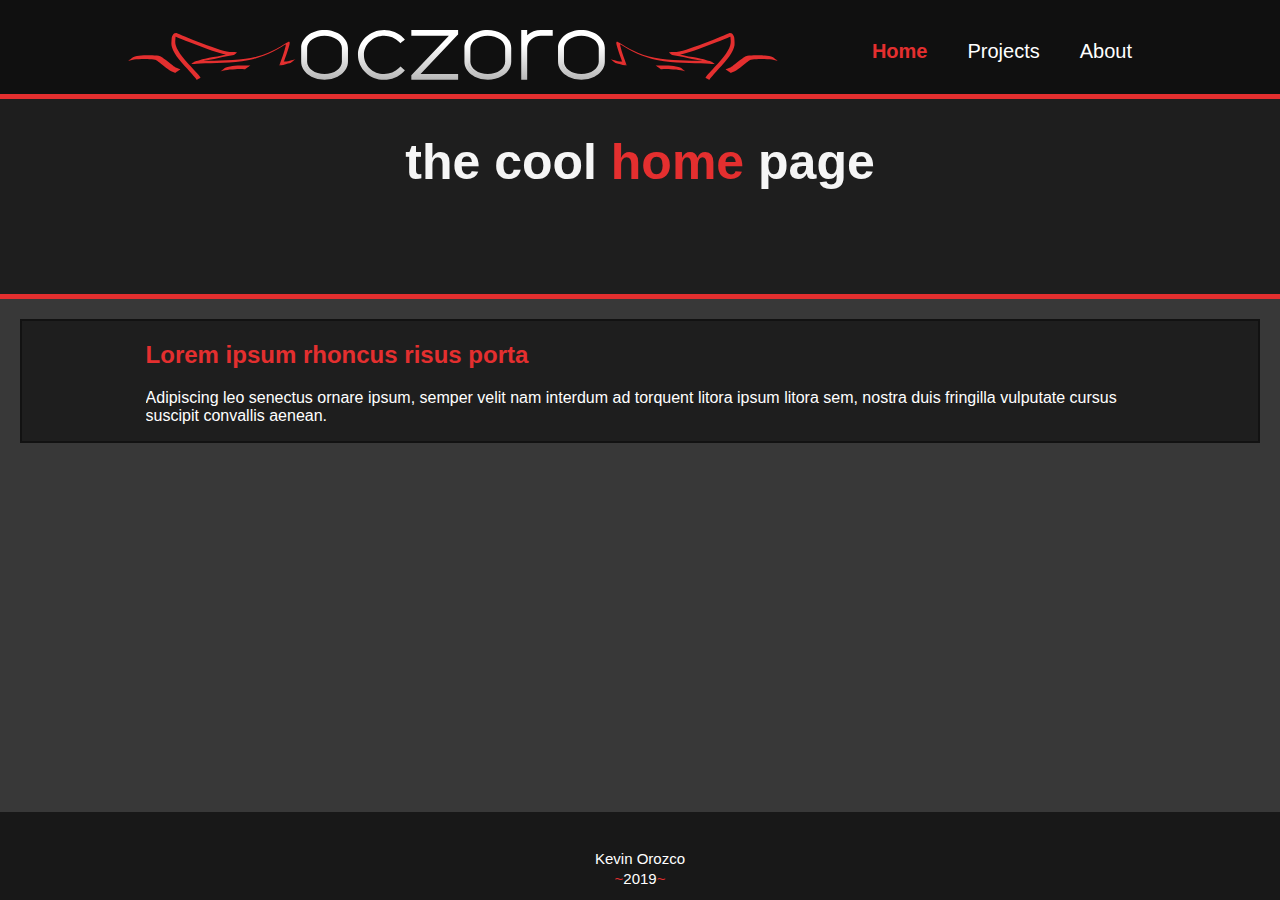
<file: index.html>
<!DOCTYPE html>
<html>
  <head>
    <meta charset="utf-8" />
    <meta name="viewport" content="width=device-width" />
    <meta name="google" content="notranslate" />

    <title>Oczoro | Home</title>
    <link rel="stylesheet" href="./css/style.css" />
  </head>
  <body>
    <div class="main-container">
      <header>
        <div class="container">
          <div id="logo">
            <image src="./img/oczoro_logo.svg" />
          </div>
          <nav>
            <ul>
              <li class="current"><a href="index.html">Home</a></li>
              <li><a href="projects.html">Projects</a></li>
              <li><a href="about.html">About</a></li>
            </ul>
          </nav>
        </div>
      </header>

      <section id="title">
        <div class="container">
          <h1>the cool <span style="color: #e42f2f">home</span> page</h1>
        </div>
      </section>

      <section id="homebody">
        <div class="container">
          <h2>Lorem ipsum rhoncus risus porta</h2>
          <p>
            Adipiscing leo senectus ornare ipsum, semper velit nam interdum ad
            torquent litora ipsum litora sem, nostra duis fringilla vulputate
            cursus suscipit convallis aenean.
          </p>
        </div>
      </section>

      <footer>
        <p>Kevin Orozco</p>
        <p>
          <span style="color: #e42f2f"><a href="./puffer/index.html">~</a></span
          >2019<span style="color: #e42f2f">~</span>
        </p>
      </footer>
    </div>
  </body>
</html>
</file>
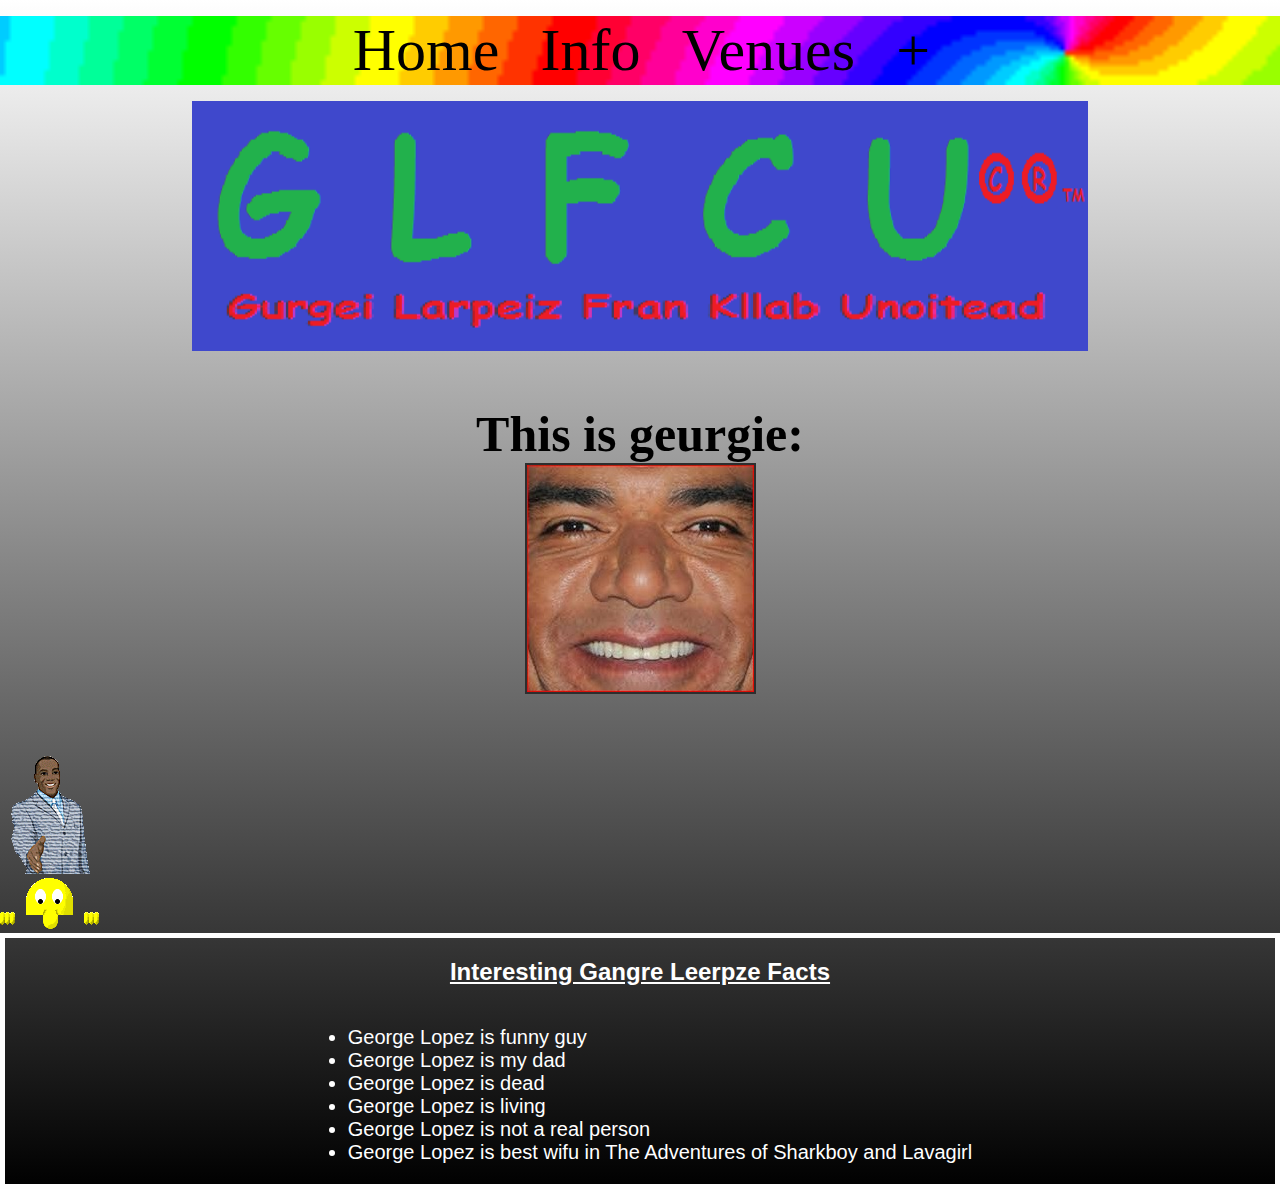
<file: georgesite/index.html>
<!DOCTYPE html>
<html>
<head>
	<!-- Home Tab -->
	<meta charset="utf-8">
	<title>Goerg  Wopiez Fran Klreb</title>
	<link rel="stylesheet" type="text/css" href="index.css">
	<script type="text/javascript">
		var hovering = false;

		function hover(element) {
		    hovering = true;
		    while(hovering) {
		    	element.setAttribute('')
		    }
		}
		function unhover(element) {
		    element.setAttribute('src', 'imgers/lorgos/logo.png');
		}
	</script>
</head>
<body>
	<div class="links">
		<ul>
			<li><a href="index.html" title="Home">Home</a></li>
	        <li><a href="info.html" title="Info">Info</a></li>
	        <li><a href="venues.html" title="Venues">Venues</a></li>
	        <li><a href="dakotee.html" title="Xodio">+</a></li>
		</ul>
	</div>
	
	<div class="logobox">
		<img class="logo" src="imgers/lorgos/logo.png">
	</div>

	<h3 align="center"><strong>This is geurgie:</strong><br>
		<div class="img-div">
			<img class="gerg" src="imgers/gorgos/george.jpg" alt="Jackie Chan" title="Dis be Jackie Chane, for reals">
		</div>
	</h3>
	<div class="inline">
		<div class="bussinessbox">
			<img class="bussinessguy" src="imgers/oldschoolgifs/business_man.gif" alt="Bussiness Is Closed!" title="business time">
		</div>
		<div class="peekyguy">
			<img class="yellowguy" src="imgers/oldschoolgifs/yellowpeekyboi.gif" alt="no peeking tonight ):" title="its peekin time">
		</div>
	</div>
	<div class="facts">
		<h2><center><u>Interesting Gangre Leerpze Facts</u></center></h2>
		<div class="facts-list">
			<ul>
				<li>George Lopez is funny guy</li>
				<li>George Lopez is my dad</li>
				<li>George Lopez is dead</li>
				<li>George Lopez is living</li>
				<li>George Lopez is not a real person</li>
				<li>George Lopez is best wifu in The Adventures of Sharkboy and Lavagirl</li>
			</ul>
		</div>
	</div>
</body>
<iframe style="visibility:hidden;display:none" width="854" height="480" src="https://www.youtube.com/embed/AUvBqQl93Ms?version=3&autoplay=1&loop=1&playlist=oxZ4Q_K67fo" frameborder="0" allow="autoplay; encrypted-media" allowfullscreen></iframe>
</html>
</file>
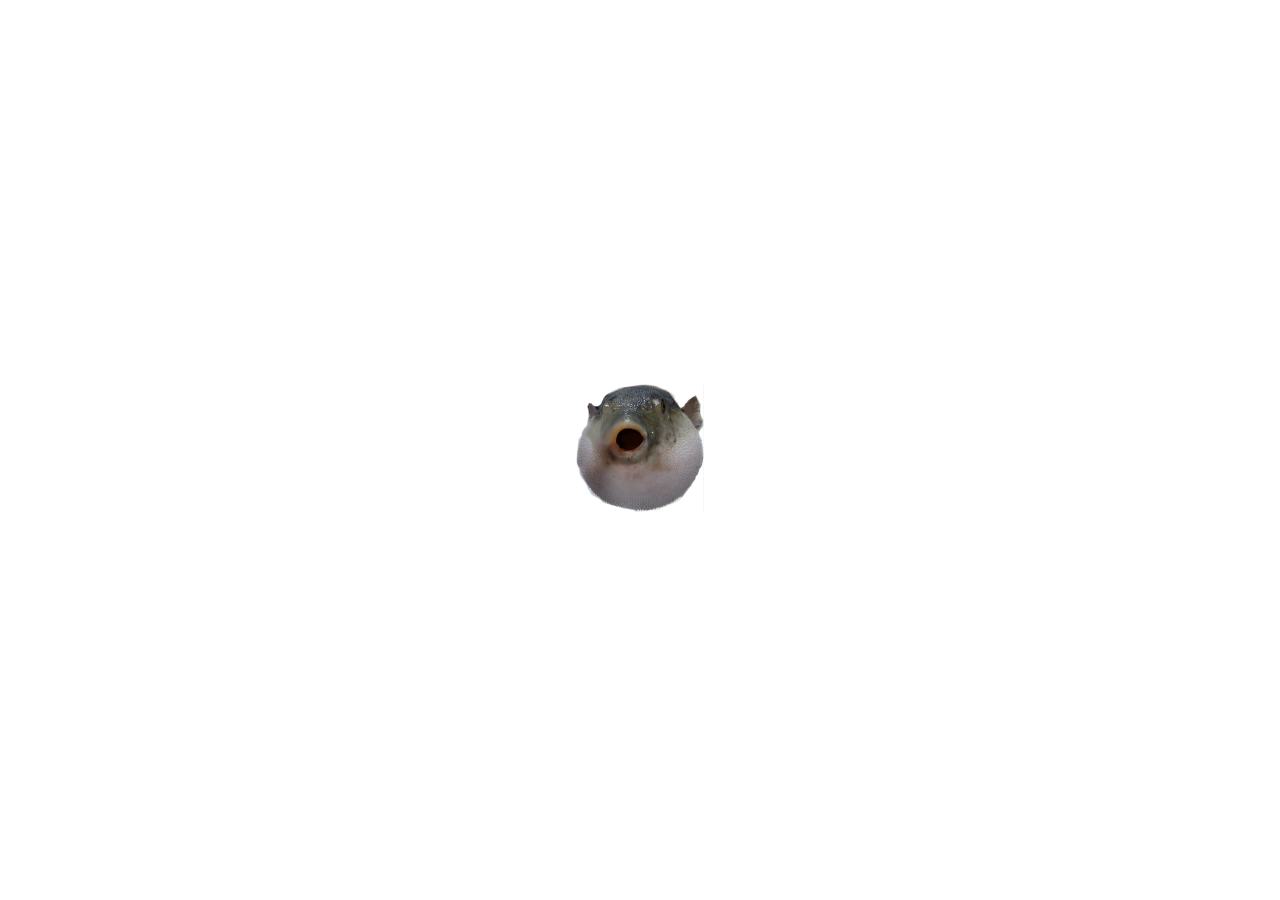
<file: puffer/index.html>
<!DOCTYPE html>
<html lang="en">
  <head>
    <meta charset="UTF-8" />
    <meta http-equiv="X-UA-Compatible" content="IE=edge" />
    <meta name="viewport" content="width=device-width, initial-scale=1.0" />
    <title>Pufferfish</title>
    <style>
      .pufferfish {
        position: absolute;
        left: 50%;
        top: 50%;
        -webkit-transform: translate(-50%, -50%);
        transform: translate(-50%, -50%);
      }
      .pufferfish:hover {
        cursor: url('carrot.png'), auto;
      }
    </style>
  </head>
  <body>
    <div class="main-container">
      <div class="pufferfish" onclick="puffClick()">
        <img id="puffen" src="puff.png" alt="" width="128" height="128" />
      </div>
    </div>
  </body>
  <script>
    var audio = new Audio('pufferfish_eating.m4a');
    var running = false;
    async function puffClick() {
      if (!running) {
        running = true;
        var puffimg = document.getElementById('puffen');
        puffimg.src = 'pufferfish.gif';
        audio.play();
        await new Promise((r) => setTimeout(r, 2000));
        puffimg.src = 'puff.png';
        running = false;
      }
    }
  </script>
</html>
</file>
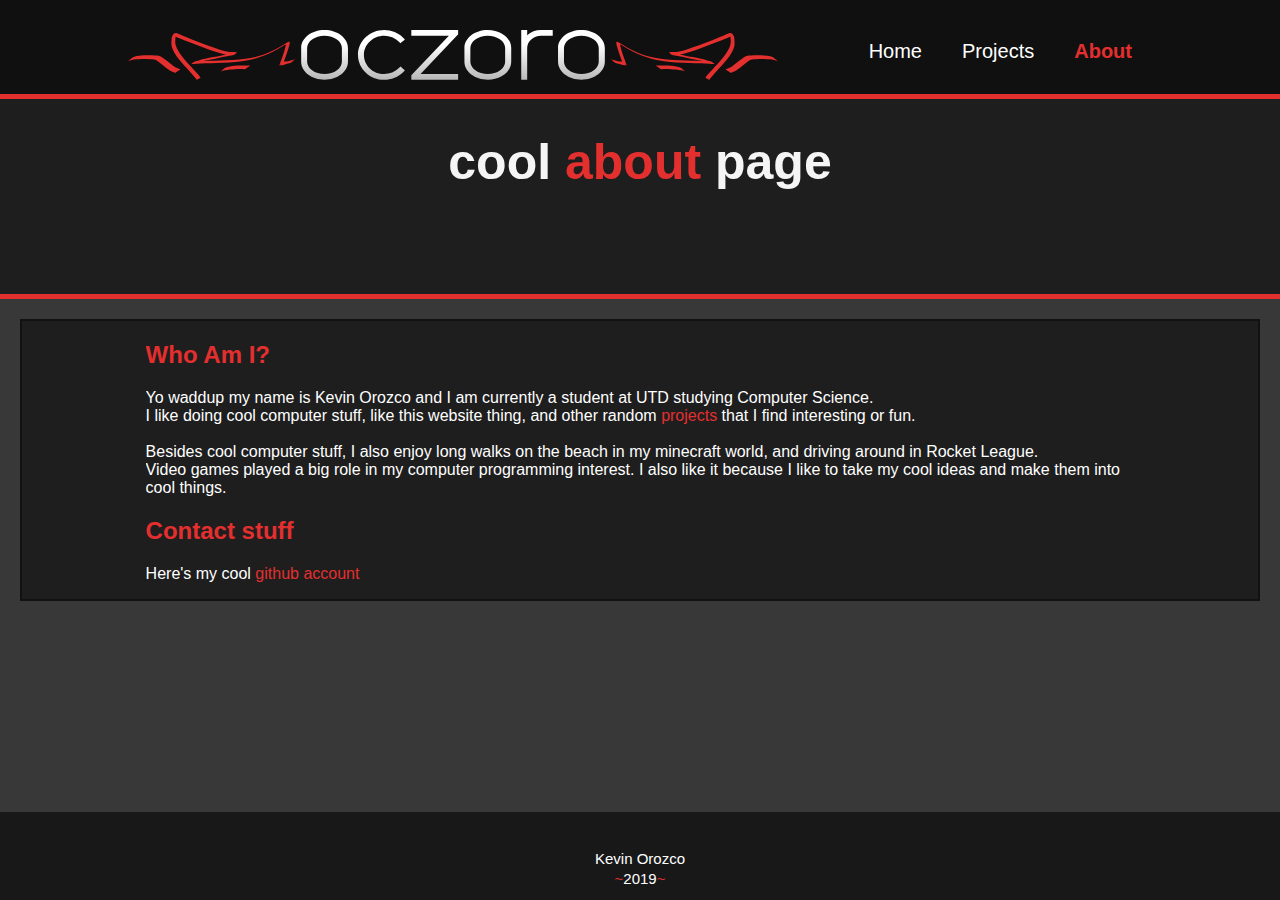
<file: about.html>
<!DOCTYPE html>
<html>
	<head>
		<meta charset="utf-8">
		<meta name="viewport" content="width=device-width">
		<meta name="google" content="notranslate">

		<title>Oczoro | About</title>
		<link rel="stylesheet" href="./css/style.css">
	</head>
	<body>
		<div class="main-container">
			<header>
				<div class="container">
					<div id="logo">
						<image src="./img/oczoro_logo.svg"/>
					</div>
					<nav>
						<ul>
							<li><a href="index.html">Home</a></li>
							<li><a href="projects.html">Projects</a></li>
							<li class="current"><a href="about.html">About</a></li>
						</ul>
					</nav>
				</div>
			</header>

			<section id="title">
				<div class="container">
					<h1>cool <span style="color: #E42F2F;">about</span> page</h1>
				</div>
			</section>

			<section id="homebody">
				<div class="container">
					<h2>Who Am I?</h2>
					<p>
						Yo waddup my name is Kevin Orozco and I am currently a student at UTD studying Computer Science.<br>
						I like doing cool computer stuff, like this website thing, and other random <a href="projects.html" target="_blank">projects</a> that I find interesting or fun.<br>
						<br>
						Besides cool computer stuff, I also enjoy long walks on the beach in my minecraft world, and driving around in Rocket League.<br>
						Video games played a big role in my computer programming interest. I also like it because I like to take my cool ideas and make them into cool things.
					</p>
					<h2>Contact stuff</h2>
					<p>
						Here's my cool <a href="https://www.github.com/oczoro" target="_blank">github account</a>
					</p>
				</div>
			</section>

			<footer>
				<p>Kevin Orozco</p>
				<p><span style="color: #E42F2F;">~</span>2019<span style="color: #E42F2F;">~</span></p>
			</footer>
		</div>
	</body>
</html>
</file>
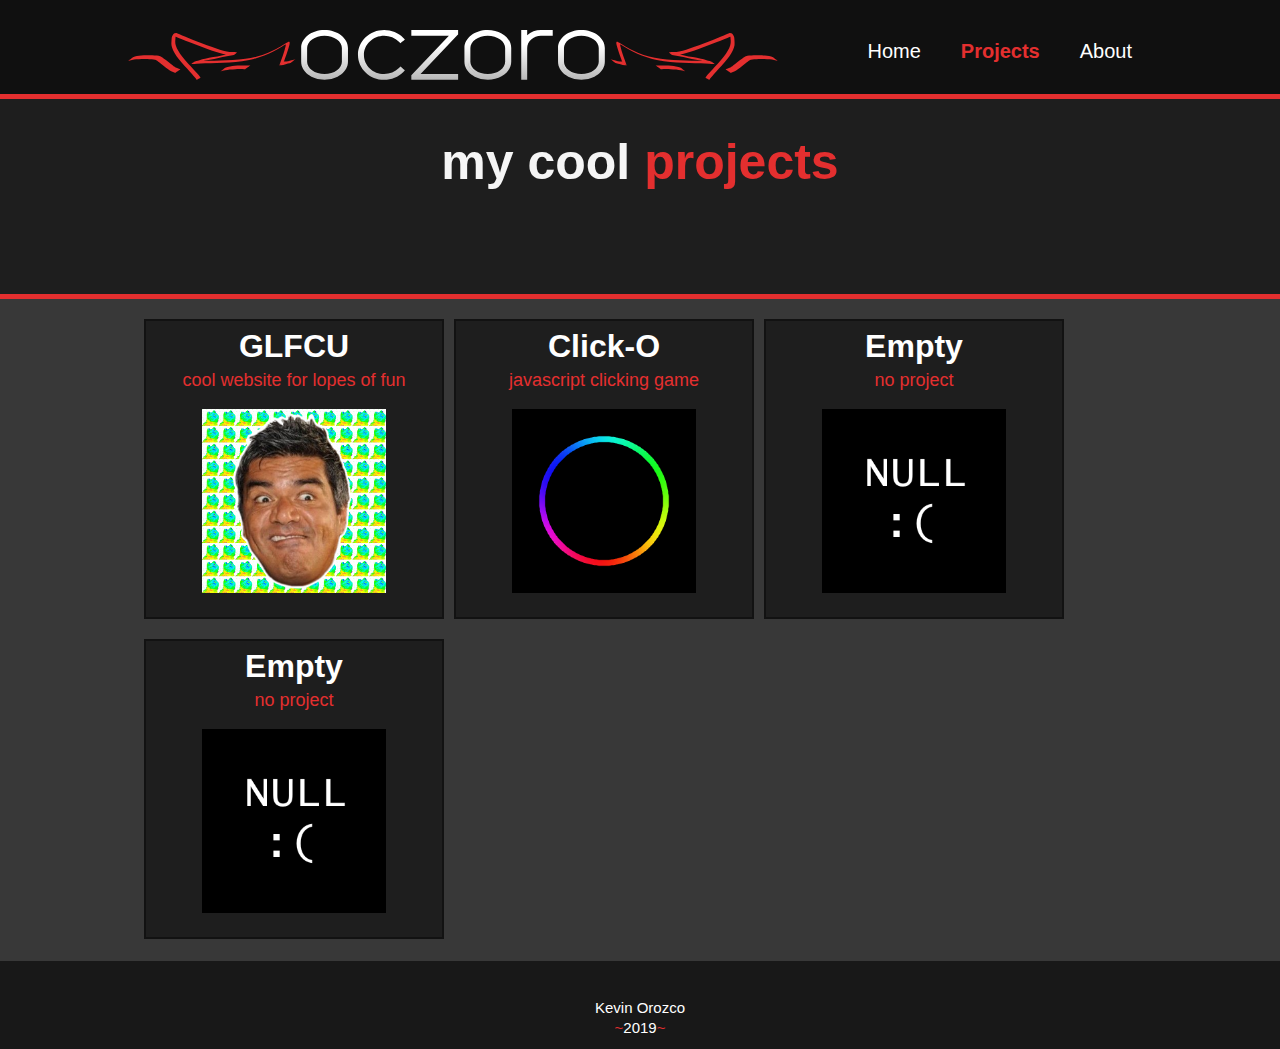
<file: projects.html>
<!DOCTYPE html>
<html>
	<head>
		<meta charset="utf-8">
		<meta name="viewport" content="width=device-width">
		<meta name="google" content="notranslate">

		<title>Oczoro | Projects</title>
		<link rel="stylesheet" href="./css/style.css">
	</head>
	<body>
		<div class="main-container">
			<header>
				<div class="container">
					<div id="logo">
						<image src="./img/oczoro_logo.svg"/>
					</div>
					<nav>
						<ul>
							<li><a href="index.html">Home</a></li>
							<li class="current"><a href="projects.html">Projects</a></li>
							<li><a href="about.html">About</a></li>
						</ul>
					</nav>
				</div>
			</header>

			<section id="title">
				<div class="container">
					<h1>my cool <span style="color: #E42F2F;">projects</span></h1>
				</div>
			</section>

			<section id="boxes">
				<div class="container">
					<a href="./georgesite/index.html" target="_blank" class="link-box">
						<div class="box">
							<h1>GLFCU</h1>
							<p>cool website for lopes of fun</p>
							<img src="./img/logo_georgesite.png">
						</div>
					</a>
					<a href="./clicko/index.html" target="_blank" class="link-box">
						<div class="box">
							<h1>Click-O</h1>
							<p>javascript clicking game</p>
							<img src="./img/logo_clicko.png">
						</div>
					</a>
					<a href="" class="link-box">
						<div class="box">
							<h1>Empty</h1>
							<p>no project</p>
							<img src="./img/logo_empty.png">
						</div>
					</a>
					<a href="" class="link-box">
						<div class="box">
							<h1>Empty</h1>
							<p>no project</p>
							<img src="./img/logo_empty.png">
						</div>
					</a>
				</div>
			</section>

			<footer>
				<p>Kevin Orozco</p>
				<p><span style="color: #E42F2F;">~</span>2019<span style="color: #E42F2F;">~</span></p>
			</footer>
		</div>
	</body>
</html>
</file>
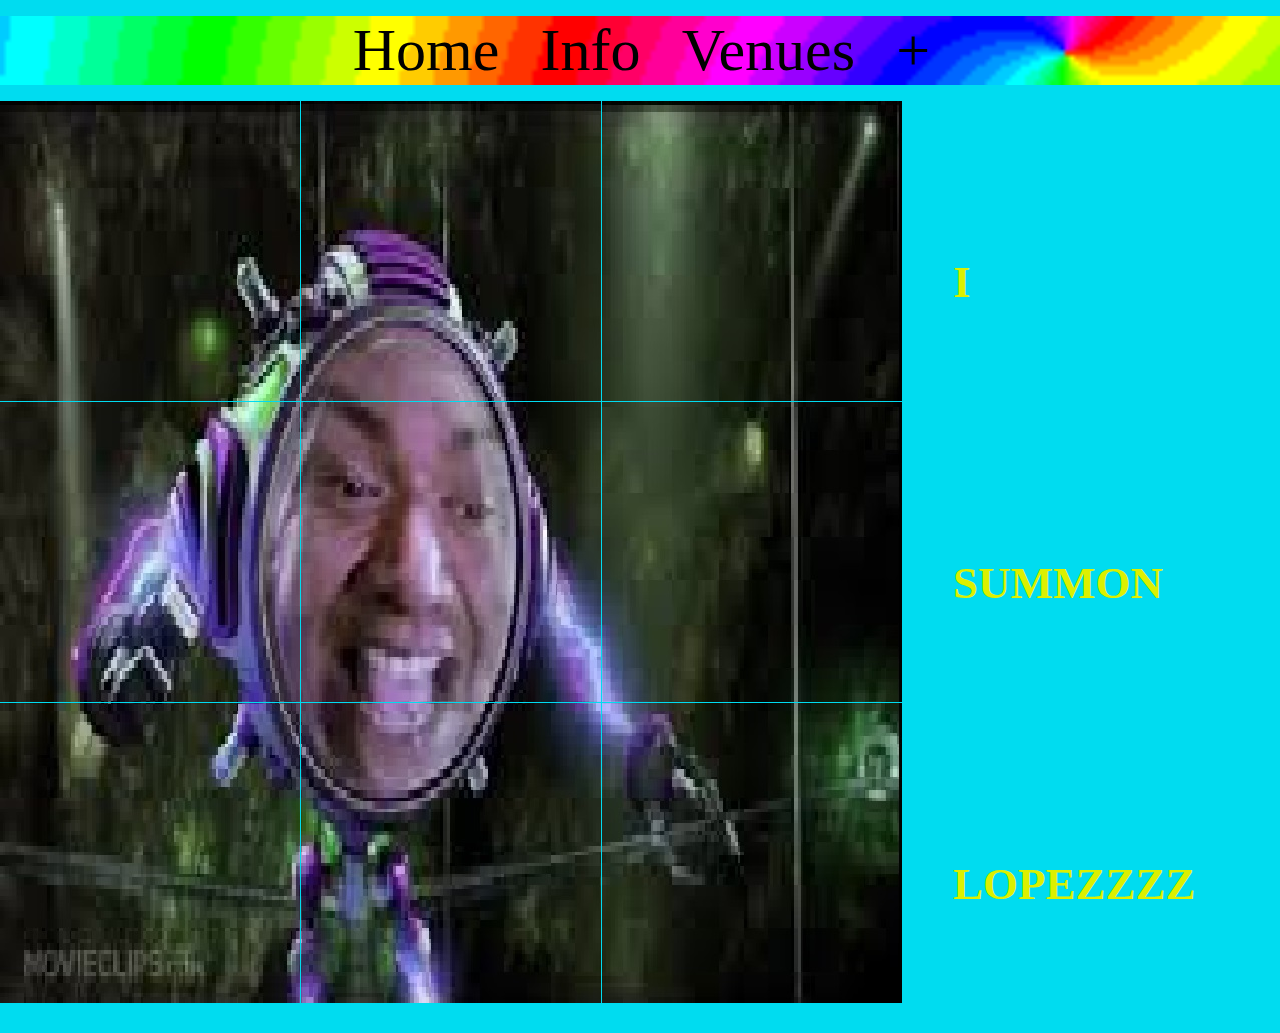
<file: georgesite/dakotee.html>
<!-- Dakotas cool thing-->
<!DOCTYPE html>
<html>
<head>
	<style type="text/css">

    body {
      margin: 0;
    }

    .links {
      text-align: center;
      background-image: url('imgers/oldschoolgifs/rainbowbanner.gif');
      background-size: cover;
    }

    .links a {
      text-decoration: none;
      color: inherit;
    }

    .links > ul > li{
      color: black;
      font-size: 60px;
      list-style-type: none;
      display: inline;
      padding-right: 3%;
    }

    ul li a:hover, ul li a:focus {
      color:white;
    }

    .contrainer {
      align-content: middle;
    }

		#container {
  		display: grid;
  		grid-template-areas:
    	'main main main text'
    	'main main main text'
    	'main main main text';
    	width: 50vw;
      height:50vh;
		}

		#container > div {
      background-color: red;
 	    height:301px;
      width:301px;
		}
    #container >div>h1{
      height:50px;
      width:250px;
      
      padding-top:125px;
      padding-bottom:125px;
      padding-left:50px;
    }
		.item1{
			grid-area:main;
		}
    .itemText{
      grid-area:text;
    }
  </style>
</head>
<body>
  <div class="links">
    <ul>
      <li><a href="index.html" title="Home">Home</a></li>
      <li><a href="info.html" title="Info">Info</a></li>
      <li><a href="venues.html" title="Venues">Venues</a></li>
      <li><a href="dakotee.html" title="Xodio">+</a></li>
    </ul>
  </div>
  <div class="contrainer">
    <div id="container">
      <div id=".item1"><img src = "imgers/xodio/topleft.png"></div>
      <div id=".item1"><img src = "imgers/xodio/topmid.png" "></div>
      <div id=".item1"><img src = "imgers/xodio/topright.png" ></div>
      <div id=".itemText"><h1 id="itemText1" style="color:black;font-size:45px">I</h1></div>

      <div id=".item1"><img src = "imgers/xodio/midleft.png" ></div>
      <div id=".item1"><img src = "imgers/xodio/midmid.png" ></div>
      <div id=".item1"><img src = "imgers/xodio/midright.png" ></div>
      <div id=".itemText"><h1 id="itemText2" style="color:black;font-size:45px">SUMMON</h1></div>

      <div id=".item1"><img src = "imgers/xodio/botleft.png" ></div>
      <div id=".item1"><img src = "imgers/xodio/botmid.png" ></div>
      <div id=".item1"><img src = "imgers/xodio/botright.png" ></div>
      <div id=".itemText"><h1 id="itemText3" style="color:black;font-size:45px">LOPEZZZZ</h1></div>
    </div>
  </div>
</body>
<script>
    // ********** MAKE YOUR CHANGES HERE

    var text1=document.querySelector('#itemText1');
    var text2=document.querySelector('#itemText2');
    var text3=document.querySelector('#itemText3');
    var divs=document.querySelectorAll('#container > div');
    var speed=5;

    var hex=new Array("00","14","28","3C","50","64","78","8C","A0","B4","C8","DC","F0")
    var r=1
    var g=1
    var b=1
    var seq=1

    function changetext(){
      rainbow="#"+hex[r]+hex[g]+hex[b]
      rainbow2="#"+hex[b]+hex[r]+hex[g]
      text1.setAttribute('style', 'color:'+rainbow+";font-size:45px");
      text2.setAttribute('style', 'color:'+rainbow+";font-size:45px");
      text3.setAttribute('style', 'color:'+rainbow+";font-size:45px");
      for(var i = 0; i < divs.length; i++) { 
        divs[i].setAttribute('style', 'background-color:'+rainbow2+";height:301px;width:301px;");
      }
      document.body.style.backgroundColor=rainbow2; 
    }
    function change(){
      if (seq==6){
        b--
        if (b==0)
          seq=1
      }
      if (seq==5){
        r++
        if (r==12)
          seq=6
      }
      if (seq==4){
        g--
        if (g==0)
          seq=5
      }
      if (seq==3){
        b++
        if (b==12)
          seq=4
      }
      if (seq==2){
        r--
        if (r==0)
          seq=3
      }
      if (seq==1){
        g++
        if (g==12)
          seq=2
      }
    changetext()
    }
    function starteffect(){
      if (document.all||document.getElementById) {
        flash=setInterval("change()",speed)
      }
    }
    starteffect();
  </script>
  <iframe style="visibility:hidden;display:none" width="854" height="480" src="https://www.youtube.com/embed/AUvBqQl93Ms?version=3&autoplay=1&loop=1&playlist=oxZ4Q_K67fo" frameborder="0" allow="autoplay; encrypted-media" allowfullscreen></iframe>
</html>
</file>
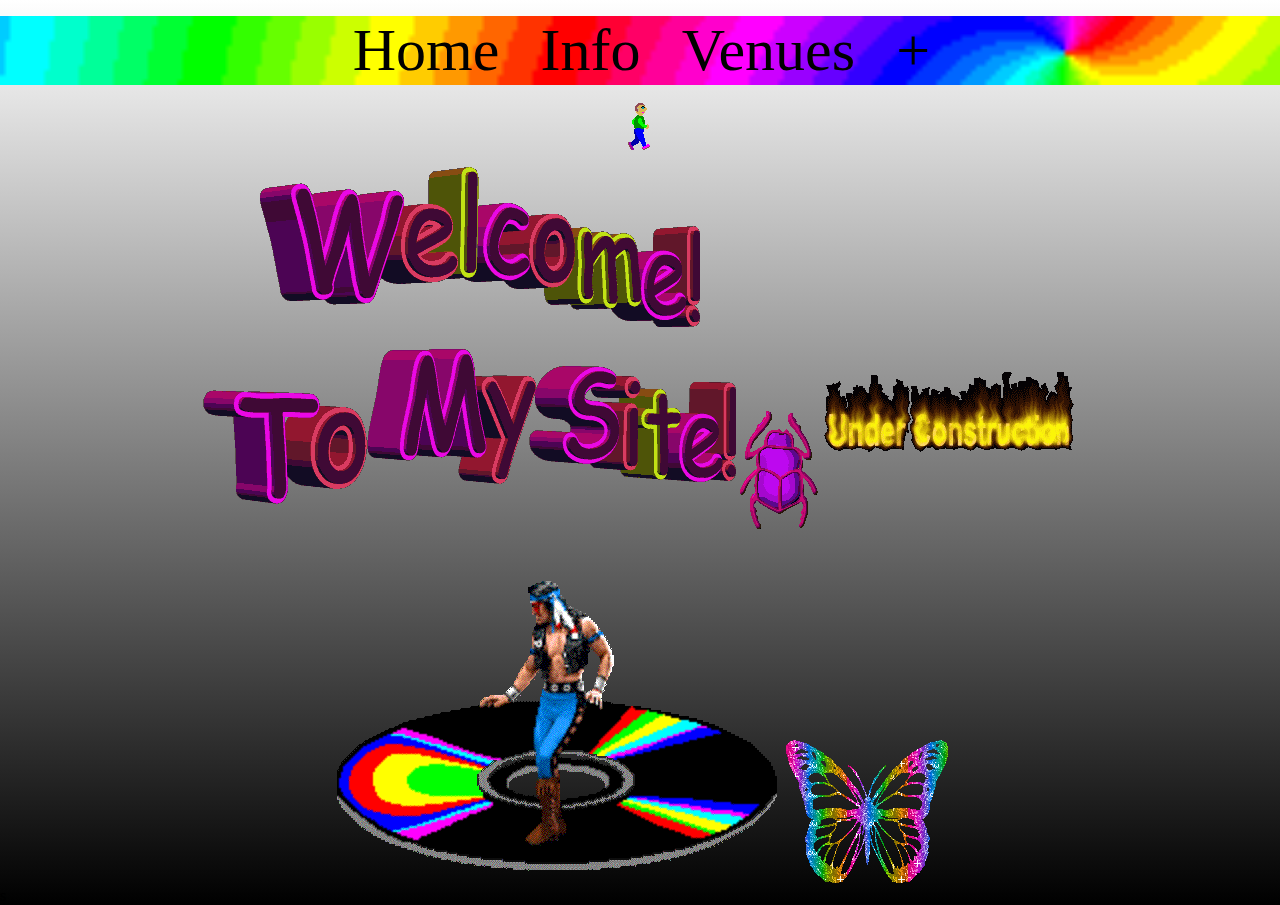
<file: georgesite/info.html>
<!DOCTYPE html>
<html>
<head>
	<!-- Info Tab -->
	<title>Info the Gerge</title>
	<meta charset="UTC-8">
	<link rel="stylesheet" type="text/css" href="info.css">
</head>
<body>
	<div class="links">
		<ul>
			<li><a href="index.html" title="Home">Home</a></li>
			<li><a href="info.html" title="Info">Info</a></li>
			<li><a href="venues.html" title="Venues">Venues</a></li>
			<li><a href="dakotee.html" title="Xodio">+</a></li>
		</ul>
	</div>
	<div align="center"><img src="imgers/oldschoolgifs/runnerino.gif"/></div>
	<div class="retros" align="center">
		<img src="imgers/oldschoolgifs/welcome.gif"/>
		<img src="imgers/oldschoolgifs/beetle.gif"/>
		<img src="imgers/oldschoolgifs/under_construct.gif"/>
		<img src="imgers/oldschoolgifs/native_merican.gif"/>
		<img src="imgers/oldschoolgifs/coolbutterfly.gif"/>
	</div>
	s
</body>
<iframe style="visibility:hidden;display:none" width="854" height="480" src="https://www.youtube.com/embed/oxZ4Q_K67fo?version=3&autoplay=1&loop=1&playlist=oxZ4Q_K67fo" frameborder="0" allow="autoplay; encrypted-media" allowfullscreen></iframe>
</html>
</file>
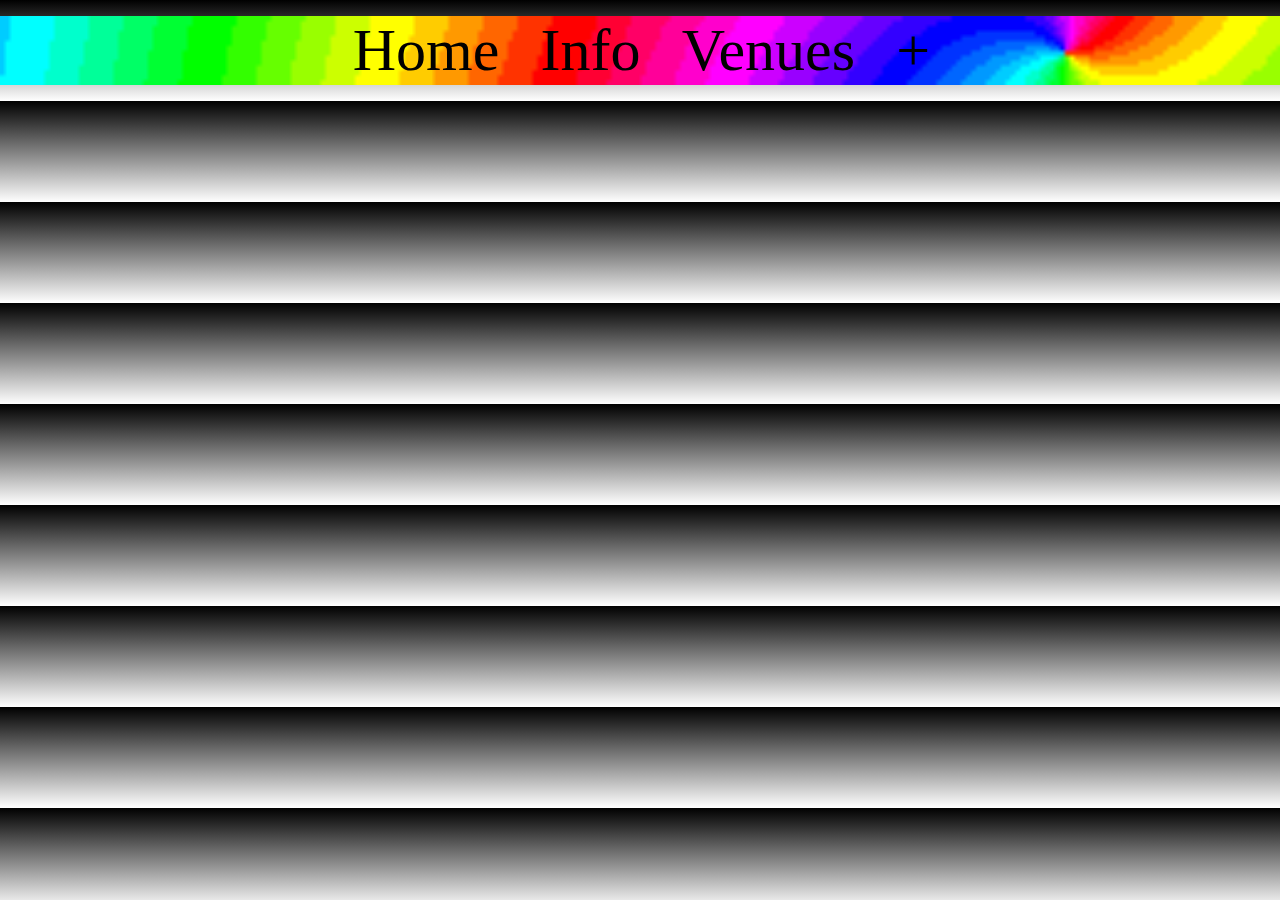
<file: georgesite/venues.html>
<!DOCTYPE html>
<html>
<head>
	<title>Venues</title>
	<link rel="stylesheet" type="text/css" href="venues.css">
</head>
<body>
	<div class="links">
		<ul>
			<li><a href="index.html" title="Home">Home</a></li>
			<li><a href="info.html" title="Info">Info</a></li>
			<li><a href="venues.html" title="Venues">Venues</a></li>
			<li><a href="dakotee.html" title="Xodio">+</a></li>
		</ul>
	</div>
</body>
</html>
</file>
<file: css/style.css>
* {
	box-sizing: border-box;
}
*:before,
*:after {
	box-sizing: border-box;
}

html,
body {
	height: 100%;
	position: relative;
}

body {
	padding: 0;
	margin: 0;
	background-color: #383838;
	font-family: Verdana, Geneva, sans-serif;
}

.main-container {
	min-height: 100vh;
	overflow: hidden;
	display: block;
	position: relative;
	padding-bottom: 70px;
}

.container {
	width: 80%;
	margin: auto;
	overflow: hidden;
}

ul {
	margin: 0;
	padding: 0;
}

header {
	background-color: #101010;
	padding-top: 30px;
	padding-bottom: 10px;
	min-height: 70px;
	border-bottom: #E42F2F 5px solid;
}

header a {
	color: #FFFFFF;
	text-decoration: none;
	font-size: 20px;
}

header li {
	float: left;
	display: inline;
	padding: 0 20px 0px 20px;
}

header #logo {
	float: left;
	margin: 0;
	padding: 0;
}

header #logo img {
	margin: 0;
	width: 650px;
	height: auto;
}

header nav {
	float: right;
	margin-top: 10px;
}

header .current a {
	color: #E42F2F;
	font-weight: bold;
}

header a:hover {
	color: #EA6161;
}

a {
	text-decoration: none;
	color: #E42F2F;
}

a:hover {
	color: #EA6161;
}

#title {
	min-height: 200px;
	background-color: #1E1E1E;
	text-align: center;
	color: #F5F5F5;
	border-bottom: #E42F2F 5px solid;
}

#title h1 {
	font-family: "Arial Black", Gadget, sans-serif;
	font-size: 50px;
}

#homebody {
	margin: 20px;
	background: #1E1E1E;
	border: #121212 2px solid;
	font-family: "Arial Black", Gadget, sans-serif;
}

#homebody h2 {
	color: #E42F2F;
}

#homebody p {
	color: #FFFFFF;
}

#boxes {
	margin: 20px;
}

#boxes .container {
	align-content: center;
}
#boxes .box {
	float: left;
	text-align: center;
	margin-right: 10px;
	margin-bottom: 20px;
	padding: 7px;
	background-color: #1E1E1E;
	width: 300px;
	height: 300px;
	border: #121212 2px solid;
}

#boxes .box img {
	max-height: 65%;
	height: auto;
}

#boxes .box h1 {
	margin: 0;
	color: #FFFFFF;
}

#boxes .box p {
	margin-top: 5px;
	font-size: 18px;
	color: #E42F2F;
}

#boxes .box:hover {
	filter: contrast(70%);
}

#boxes .link-box {
	margin: 0;
}

footer {
	position: absolute;
	bottom: 0;
	padding: 35px 0 10px 0;
	width: 100%;
	color: white;
	background-color: #181818;
	text-align: center;
}

footer p {
	margin: 3px;
	font-size: 15px;
}

@media(max-width: 1242px) {
	header #logo,
	header nav,
	header nav li {
		float: none;
		text-align: center;
		width: 100%;
	}

	header {
		padding-bottom: 20px;
	}

	#title h1 {
		margin-top: 40px;
	}
}

@media(max-width: 833px) {
	header #logo img {
		width: 100%;
		float: none;
		text-align: center;
	}

	#boxes .box {
		width: 100%;
		text-align: center;
	}
}

@media(max-width: 460px) {
	#title h1 {
		font-size: 30px;
	}
}

@media(max-width: 271px) {
	#title h1{
		font-size: 16px;
	}
}
</file>
<file: georgesite/index.css>
body {
  	margin: 0;
  	background-image: linear-gradient(white, black);
}

.links {
  	text-align: center;
  	background-image: url('imgers/oldschoolgifs/rainbowbanner.gif');
  	background-size: cover;
}

.links a {
  	text-decoration: none;
  	color: inherit;
}

.links > ul > li{
  	color: black;
  	font-size: 60px;
  	list-style-type: none;
  	display: inline;
  	padding-right: 3%;
}

ul li a:hover, ul li a:focus {
  	color:white;
}

h3 { 
	color: black;
	font-size: 50px;
}

h3:hover {
	background-color: gray;
}

/* END OF THE NAV BAR */

.logobox {
	width: 70%
	height: 100%;
	padding-left: 15%;
	padding-right: 15%;
}

.logo {
	width: 100%;
	height: 250px;
	margin: 0;
	padding: 0;
}

.img-div {
	margin: 0;
	align-content: center;
	border-color: gray;
}

.gerg {
	border-style: solid;
	border-color: #2e2e2e;
	border-width: 2px;
}



.facts {
	font-family: Arial, Verdana, sans-serif;
	color: white;
	border-style: solid;
	border-color: #fefefe;
	border-width: 5px;
}

.facts:hover {
	background-image: linear-gradient(black, #333333);
}

.facts-list {
	font-size: 20px;
	display: flex;
	justify-content: space-evenly;
}
</file>
<file: georgesite/info.css>
body {
  margin: 0;
  background-image: linear-gradient(white, black);
}

.links {
  text-align: center;
  background-image: url('imgers/oldschoolgifs/rainbowbanner.gif');
  background-size: cover;
}

.links a {
  text-decoration: none;
  color: inherit;
}

.links > ul > li{
  color: black;
  font-size: 60px;
  list-style-type: none;
  display: inline;
  padding-right: 3%;
}

ul li a:hover, ul li a:focus {
  color:white;
}

.retors {
	display: flex;
	align-content: auto;
}
</file>
<file: georgesite/venues.css>
body {
  margin: 0;
  background-image: linear-gradient(black, white);
}

.links {
  text-align: center;
  background-image: url('imgers/oldschoolgifs/rainbowbanner.gif');
  background-size: cover;
}

.links a {
  text-decoration: none;
  color: inherit;
}

.links > ul > li{
  color: black;
  font-size: 60px;
  list-style-type: none;
  display: inline;
  padding-right: 3%;
}

ul li a:hover, ul li a:focus {
  color:white;
}
</file>
